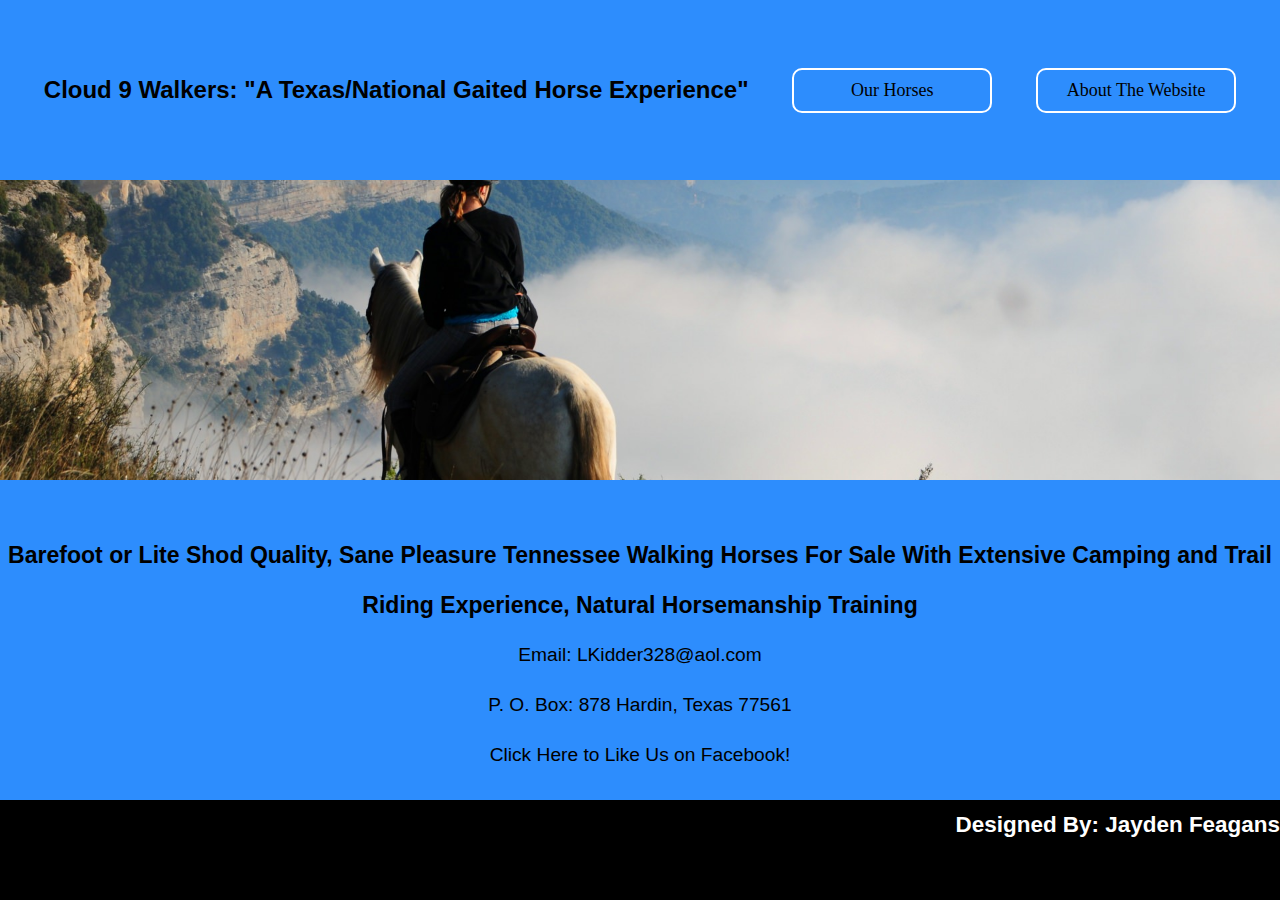
<file: index.html>
<!DOCTYPE html>
<html>
<html lang="en">

<link href="style.css" rel="stylesheet" type="text/css">
<div class="container">
    <header>
        <h1>Cloud 9 Walkers: "A Texas/National Gaited Horse Experience"</h1>
        <a class="box" href="horseIndex.html">Our Horses</a>
        <a class="box" href="Final Project Design Spec.pdf">About The Website</a>
        <meta name="origin" content="cloud9walkers">
        <meta name="keywords" content="HTML, CSS">
        <meta name="designer" content="Jayden Feagans">
    </header>

    <body>

    </body>
    <footer>
        <h2>Barefoot or Lite Shod Quality, Sane Pleasure Tennessee Walking Horses For Sale With Extensive Camping
            and Trail Riding Experience, Natural Horsemanship Training
        </h2>
        <p>Email: LKidder328@aol.com</p>
        <p>P. O. Box: 878 Hardin, Texas 77561</p>
        <a id="fb" href="https://www.facebook.com/Cloud-9-Walkers-108589635887895/">Click Here to Like Us on
            Facebook! </a>
        <h3>Designed By: Jayden Feagans</h3>
    </footer>
</div>


</html>
</file>
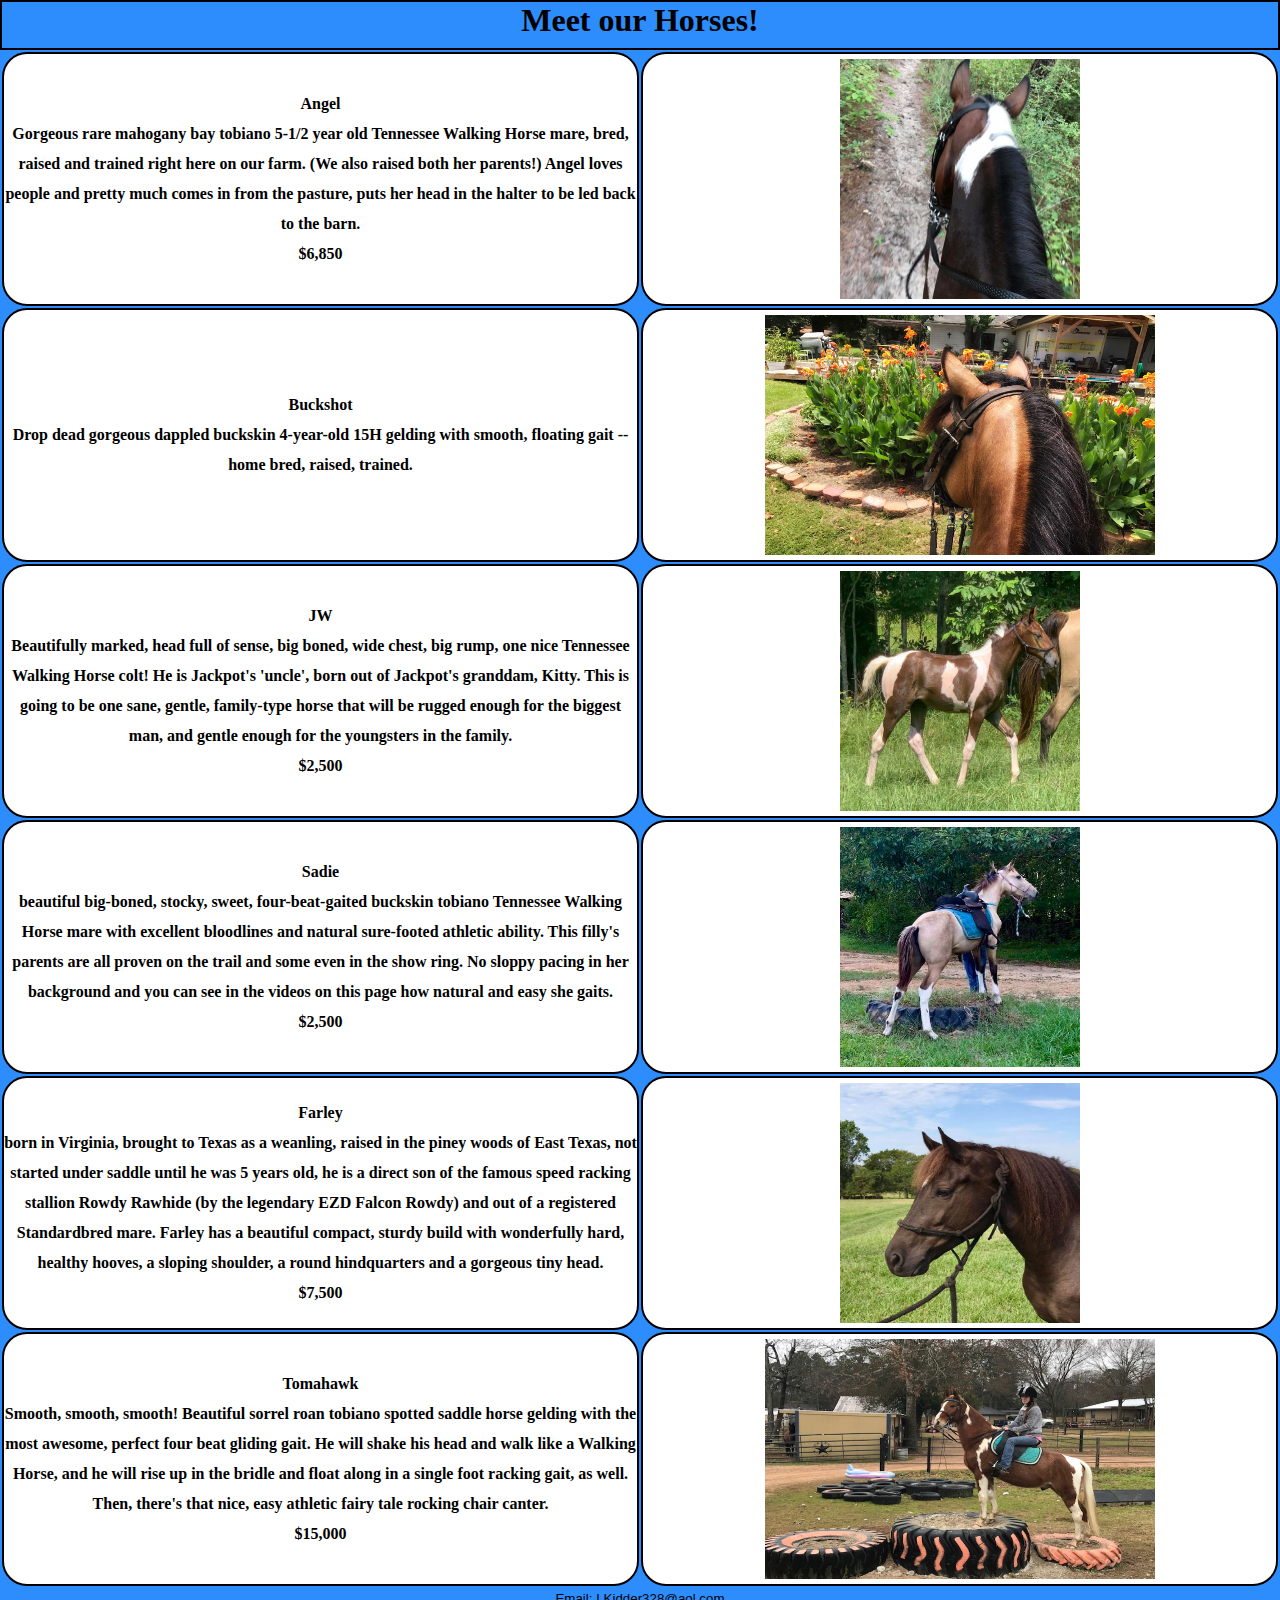
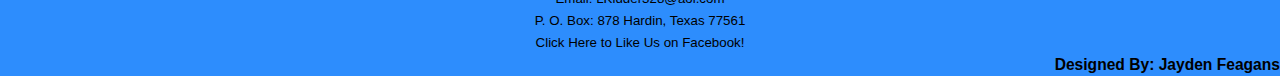
<file: horseIndex.html>
<!DOCTYPE html>
<html>
<html lang="en">
<link href="horseStyle.css" rel="stylesheet" type="text/css">
<!-- horse pictures all on http://cloud9walkers.com/-->

<div class="container">

    <head>
        <h1>Meet our Horses!</h1>
        <meta name="origin" content="cloud9walkers">
        <meta name="keywords" content="HTML, CSS">
        <meta name="designer" content="Jayden Feagans">
    </head>

    <body>
        <table>
            <tr>
                <th>
                    <b>Angel</b>
                    <p>Gorgeous rare mahogany bay tobiano 5-1/2 year old Tennessee Walking Horse mare, bred, raised and
                        trained right here on our farm. (We also raised both her parents!) Angel loves people and pretty
                        much comes in from the pasture, puts her head in the halter to be led back to the barn.</p>
                    <b>$6,850</b>
                </th>
                <th><img src="Angel.jpg"></th>
            </tr>
            <tr>
                <th>
                    <b>Buckshot</b>
                    <p>Drop dead gorgeous dappled buckskin 4-year-old 15H gelding with smooth, floating gait -- home
                        bred, raised, trained.</p>
                </th>
                <th><img src="Buckshot.jpg" class="width"></th>
            </tr>
            <tr>
                <th>
                    <b>JW</b>
                    <p>Beautifully marked, head full of sense, big boned, wide chest, big rump, one nice Tennessee
                        Walking Horse colt! He is Jackpot's 'uncle', born out of Jackpot's granddam, Kitty. This is
                        going to be one sane, gentle, family-type horse that will be rugged enough for the biggest man,
                        and gentle enough for the youngsters in the family.</p>
                    <b>$2,500</b>
                </th>
                <th><img src="JW.jpg"></th>
            </tr>
            <tr>
                <th>
                    <b>Sadie</b>
                    <p>beautiful big-boned, stocky, sweet, four-beat-gaited buckskin tobiano Tennessee Walking Horse
                        mare with excellent bloodlines and natural sure-footed athletic ability. This filly's parents
                        are all proven on the trail and some even in the show ring. No sloppy pacing in her background
                        and you can see in the videos on this page how natural and easy she gaits.</p>
                    <b>$2,500</b>
                </th>
                <th><img src="Sadie.jpg"></th>
            </tr>
            <tr>
                <th>
                    <b>Farley</b>
                    <p>born in Virginia, brought to Texas as a weanling, raised in the piney woods of East Texas, not
                        started under saddle until he was 5 years old, he is a direct son of the famous speed racking
                        stallion Rowdy Rawhide (by the legendary EZD Falcon Rowdy) and out of a registered Standardbred
                        mare. Farley has a beautiful compact, sturdy build with wonderfully hard, healthy hooves, a
                        sloping shoulder, a round hindquarters and a gorgeous tiny head.</p>
                    <b>$7,500</b>
                </th>
                <th><img src="Farley.jpg"></th>
            </tr>
            <tr>
                <th>
                    <b>Tomahawk</b>
                    <p>Smooth, smooth, smooth! Beautiful sorrel roan tobiano spotted saddle horse gelding with the most
                        awesome, perfect four beat gliding gait. He will shake his head and walk like a Walking Horse,
                        and he will rise up in the bridle and float along in a single foot racking gait, as well. Then,
                        there's that nice, easy athletic fairy tale rocking chair canter.</p>
                    <b>$15,000</b>
                </th>
                <th><img src="Tomahawk.jpg" class="width"></th>
            </tr>
        </table>
    </body>
</div>
<footer>
    <p class="foot">Email: LKidder328@aol.com</p>
    <p class="foot">P. O. Box: 878 Hardin, Texas 77561</p>
    <a id="fb" href="https://www.facebook.com/Cloud-9-Walkers-108589635887895/">Click Here to Like Us on Facebook! </a>
    <h3>Designed By: Jayden Feagans</h3>
</footer>

</html>
</file>
<file: style.css>
* {
    margin: 0;
    padding: 0;
    box-sizing: border-box;
}

.container {
    display: grid;
    grid-template-rows: 20% 370px auto;
    position: fixed;
    top: 0;
    bottom: 0;
    left: 0;
    right: 0;
}

header {
    display: flex;
    background-color: #2d8dfd;
    grid-row-start: 1;
    grid-row-end: 2;
    flex-direction: row;
    justify-content: space-evenly;
    align-items: center;
}

h1 {
    font-size: x-large;
    font-family: 'Segoe UI', Tahoma, Geneva, Verdana, sans-serif;
}

.box {
    padding: 10px;
    text-align: center;
    width: 200px;
    justify-content: space-around;
    border-style: solid;
    border-width: 2px;
    border-color: white;
    border-radius: 10px;
    text-decoration: none;
    color: black;
    font-size: large;
}

.box:hover {
    cursor: pointer;
    font-size: larger;
    font-weight: bolder;
    background-color: white;
    transition: all 500ms;
}

body {
    background-image: url("HorseRider2.jpg");
    /*found on https://www.inthesaddle.com/rides/pyrenean-adventures/*/
    background-repeat: no-repeat;
    background-size: cover;
}

footer {
    display: flex;
    flex-wrap: wrap;
    flex-direction: column;
    grid-row-start: 3;
    background-color: #2d8dfd;
    line-height: 22px;
    text-align: center;
    font-family: 'Segoe UI', Tahoma, Geneva, Verdana, sans-serif;
    font-size: smaller;
}

h2 {
    font-family: 'Segoe UI', Tahoma, Geneva, Verdana, sans-serif;
    font-size: medium;
}

#fb {
    text-decoration: none;
    color: black;
}

#fb:hover {
    font-size: x-large;
    font-weight: 2px;
    color: white;
}

p:hover {
    font-size: x-large;
    font-weight: 2px;
    color: white;
}

h3 {
    align-self: flex-end;
}

@media screen and (max-width: 1050px) {
    .container {
        grid-template-rows: 100%;
    }
    header {
        display: grid;
        grid-template-rows: 25% 25% 25% 25%;
        background-color: black;
        border: solid white 2px;
    }
    h1 {
        text-align: center;
        position: fixed;
        margin-top: 25%;
        width: 100%;
        background-color: #2d8dfd;
        border: solid white 1px;
    }

    header a {
        grid-row-start: 3;
        grid-row-end: 4;
        background-color: #2d8dfd;
    }

}

@media screen and (min-height: 580px) and (max-height: 700px) {
    .container {
        grid-template-rows: 20% 300px auto;
    }

    footer {
        line-height: 30px;
        font-size: larger;
    }

    .fbox {
        background-color: black;
        height: 50px;
    }

    h3 {
        width: 100%;
        height: 100px;
        background-color: black;
        color: white;
        text-align: end;
        bottom: 0;
        position: fixed;
    }

}

@media screen and (min-height: 700px) {
    .container {
        grid-template-rows: 20% 300px auto;
    }

    footer {
        line-height: 50px;
        font-size: larger;
        padding-top: 50px;
    }

    .fbox {
        background-color: black;
        height: 100px;
    }

    h2 {
        font-size: larger;
    }

    h3 {
        width: 100%;
        height: 100px;
        background-color: black;
        color: white;
        text-align: end;
        bottom: 0;
        position: fixed;
    }

}
</file>
<file: horseStyle.css>
* {
    margin: 0;
    padding: 0;
    box-sizing: border-box;
}

.container {
    display: grid;
    grid-template-rows: 50px 90%;
    /*position: fixed;
    top: 0;
    bottom: 0;
    left: 0;
    right: 0;*/
}

h1 {
    grid-row-start: 1;
    background-color: #2d8dfd;
    text-align: center;
    border-style: solid;
    border-width: 2px;
    border-color: black;
}

body {
    grid-row-start: 2;
    grid-row-end: auto;
    left: auto;
    right: auto;
    background-color: #2d8dfd;
}

img {
    padding: 5px;
    width: 250px;
    height: 250px;
    display: block;
    margin-left: auto;
    margin-right: auto;
}

th {
    border-style: solid;
    border-width: 2px;
    border-radius: 25px;
    border-color: black;
    background-color: white;
    width: 50%;
    line-height: 30px;
}

.width {
    width: 400px;
    height: 250px;
}

footer {
    display: flex;
    flex-wrap: wrap;
    flex-direction: column;
    grid-row-start: 3;
    background-color: #2d8dfd;
    line-height: 22px;
    text-align: center;
    font-family: 'Segoe UI', Tahoma, Geneva, Verdana, sans-serif;
    font-size: smaller;
}

#fb {
    text-decoration: none;
    color: black;
}

#fb:hover {
    font-size: x-large;
    font-weight: 2px;
    color: white;
}

.foot:hover {
    font-size: x-large;
    font-weight: 2px;
    color: white;
}

h3 {
    align-self: flex-end;
}

@media screen and (max-width: 800px) {
    .width{
        width: 250px;
    }
}
</file>
